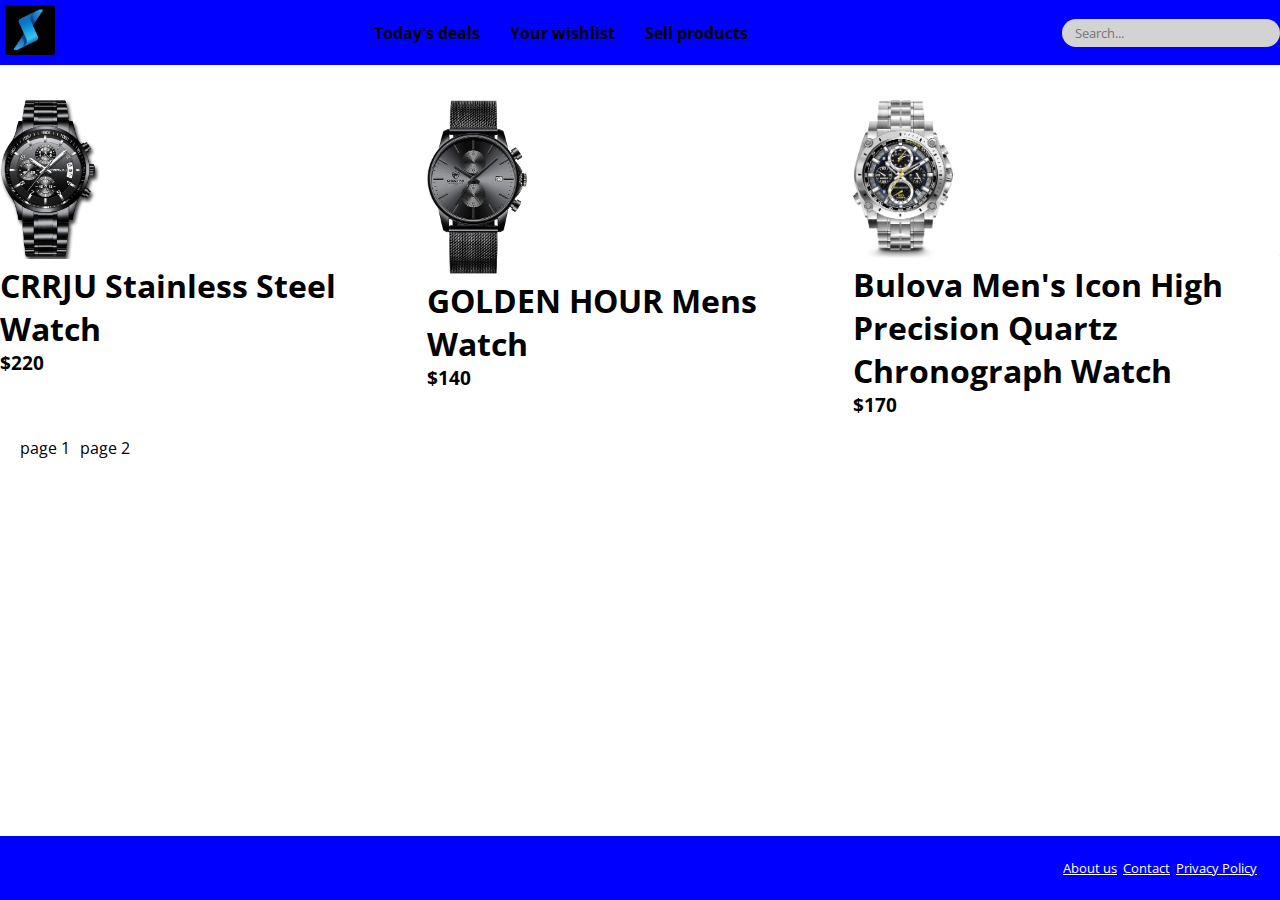
<file: index.html>
<!--    
    Student name: Omar Saeed Ali Ahmed Negm
    Section: 4
    Student no.: 83 
 -->
<!DOCTYPE html>
<html lang="en">

<!-- Semantic elements:
header
footer
aside
main
article
nav
section
details 
-->

<head>
	<meta charset="UTF-8">
    <meta name="viewport" content="width=device-width, initial-scale=1.0">
    <title>Watch-commerce</title>
    <link
    rel="stylesheet"
    href="https://cdnjs.cloudflare.com/ajax/libs/font-awesome/6.5.1/css/all.min.css"
    integrity="sha512-DTOQO9RWCH3ppGqcWaEA1BIZOC6xxalwEsw9c2QQeAIftl+Vegovlnee1c9QX4TctnWMn13TZye+giMm8e2LwA=="
    crossorigin="anonymous"
    referrerpolicy="no-referrer"
/><!--for imported icons from www.fontawesome.com-->
<link rel="stylesheet" type="text/css" href="style.css" />
</head>


<body>
    <!-- element.classname or  element#id or anycombination>>hitting enter you get the tag with class(es)/id-->
    <main></main>
    <header class="navbar-container"><!--Header Section:-->
        <section class="navLeft">
            
            <div id="logo">
                <a href="index.html">
                    <img id="logo_img" src="images/logo.png" alt="logo.png">
                </a>
            </div><!--End of .navToo-left-container -->
        </section>
            <nav class="navMiddle">
                <ul class = "nav-menu">
                    <li> <a class = "a-links" href="#">Today's deals</a> </li>
                    <li> <a class = "a-links" href="#">Your wishlist</a> </li>
                    <li> <a class = "a-links" href="#">Sell products</a> </li>
                </ul> 
            </nav>

            <span class="navRight">
                <input type="text" placeholder="Search..." class="search-input" />
                <button class="fa-solid fa-magnifying-glass" id="search-icon"></button><!--Alternatively:
                    <i class="fa-solid fa-magnifying-glass" id="search-icon"></i> -->
                
            </span><!-- End of  .navRight-container-->
            <button class="fa-solid fa-bars" id="hamburger-icon"></button>
            <aside class="hamburger-menu hidden" id="menu">
                <ul class = "mobile-menu ">
                    <li> <a class = "a-links" href="#">Today's deals</a> </li>
                    <li> <a class = "a-links" href="#">Your wishlist</a> </li>
                    <li> <a class = "a-links" href="#">Sell products</a> </li>
                </ul>
            </aside>
    </header> 
<div class="slider">
    <section class="slider-container">
        <!--How to import variables from js file, instead of manually defining the items like this?
        maybe we can use foreach there in the file itself? embedding the html in it  -->
<!--1st  --><div class="item">
            <img src="images/products/71G3W5z0F2L._AC_SX679_.jpg" alt="" class="itm-img">
            <h1 class="item-name" >CRRJU Stainless Steel Watch</h1>
            <h3 class="item-price">$220</h3>
        </div>
<!--2nd  --><div class="item">
            <img src="images/products/71Meq7sFVqL._AC_SY535_.jpg" alt="" class="itm-img">
            <h1 class="item-name" >GOLDEN HOUR Mens Watch</h1>
            <h3 class="item-price">$140</h3>
        </div>
<!--3rd  --><div class="item">
            <img src="images/products/81dI08mZslL._AC_SY741_.jpg" alt="" class="itm-img">
            <h1 class="item-name" >Bulova Men's Icon High Precision Quartz Chronograph Watch</h1>
            <h3 class="item-price">$170</h3>
        </div>
<!--4th --><div class="item">
            <img src="images/products/61VFHFIf77L._AC_SX679_.jpg" alt="" class="itm-img">
            <h1 class="item-name" >Aeac SmartWatch</h1>
            <h3 class="item-price">$100</h3>
        </div>
<!--5th  --><div class="item">
            <img src="images/products/7175YjUMF+L._AC_SX679_.jpg" alt="" class="itm-img">
            <h1 class="item-name" >Timex Metropolitan S Smartwatch</h1>
            <h3 class="item-price">$200</h3>
        </div>
<!--6th  --><div class="item">
            <img src="images/products/61ueYKWLNqL._AC_SL1500_.jpg" alt="" class="itm-img">
            <h1 class="item-name" >Amazfit Bip 5 SmartWatch</h1>
            <h3 class="item-price">$270</h3>
        </div>

    </section>
    <footer class="slider-control">
        <ol class="slides">
            <li id="slide-1">page 1</li>
            <li id="slide-2">page 2</li>
        </ol>
    
    </footer>
</div>
    <footer class="Footer">
        <section class="social">
            <a href="https://www.facebook.com/"><i class="fa-brands fa-facebook"></i></a>
            <a href="https://twitter.com/"><i class="fa-brands fa-twitter"></i></a>
            <a href="https://www.instagram.com/"><i class="fa-brands fa-instagram"></i></a>
        </section>
        <section class="important">
            <a href="about.html">About us</a>
            <a href="#" id="cnt">Contact</i></a>
            <a href="about.html">Privacy Policy</a>

        </section>
    </footer>

    <script src="app.js"></script>
</body>



</html>
</file>
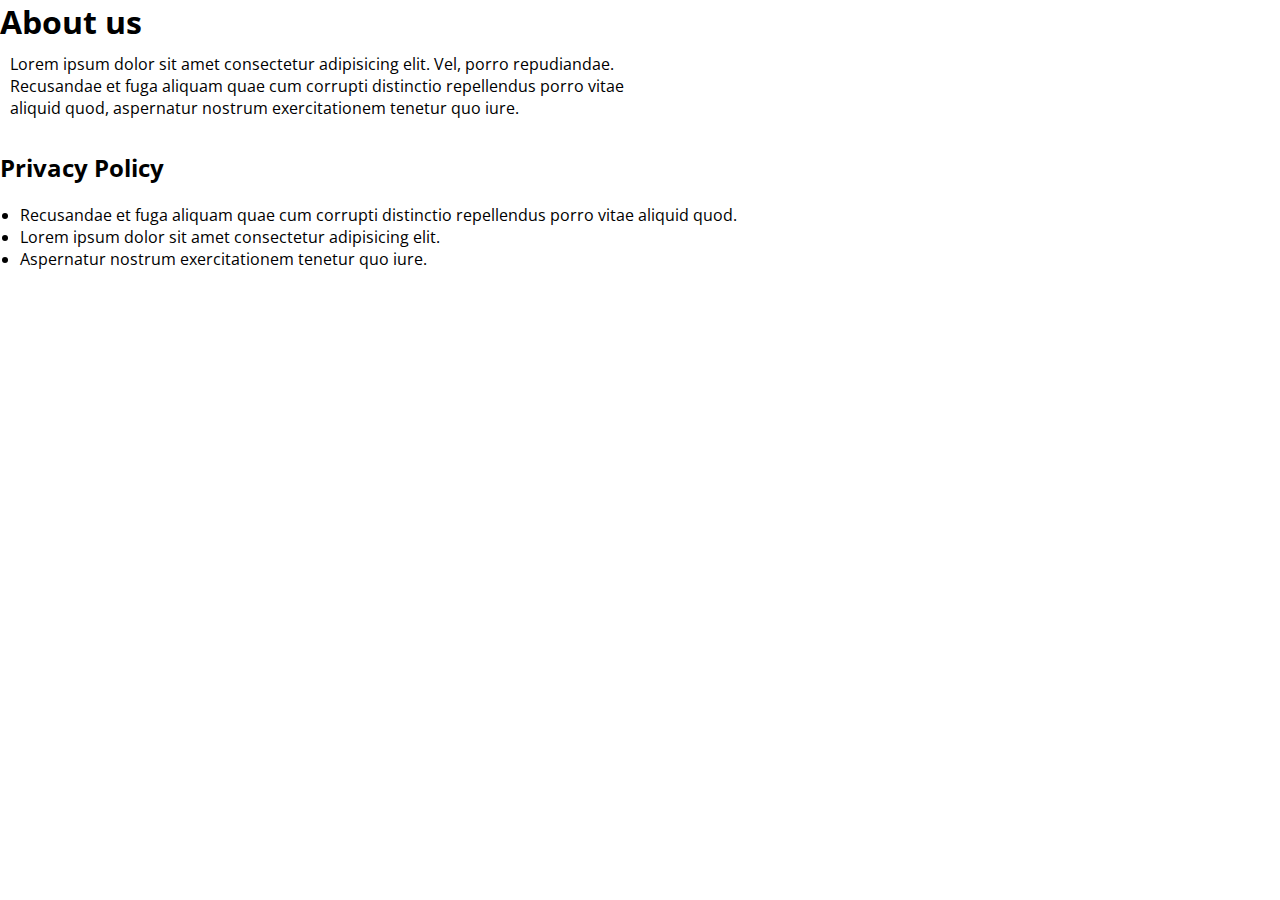
<file: about.html>
<!-- 
Refer to :  <footer class="Footer">
                    <section class="important">
in index.html file
-->
<!DOCTYPE html>
<html lang="en">
<head>
    <meta charset="UTF-8">
    <meta name="viewport" content="width=device-width, initial-scale=1.0">
    <title>Document</title>

    <link rel="stylesheet" type="text/css" href="style.css" />

</head>
<body>
    <h1 >About us</h1>
    <p class="About">Lorem ipsum dolor sit amet consectetur adipisicing elit. Vel, porro repudiandae. Recusandae et fuga aliquam quae cum corrupti distinctio repellendus porro vitae aliquid quod, aspernatur nostrum exercitationem tenetur quo iure.</p>
    <br>
    <h2>Privacy Policy</h2>
    <ul class="privacy">
        <li>Recusandae et fuga aliquam quae cum corrupti distinctio repellendus porro vitae aliquid quod.</li>
        <li>Lorem ipsum dolor sit amet consectetur adipisicing elit.</li>
        <li>Aspernatur nostrum exercitationem tenetur quo iure.</li>
        <!-- <li>Phone: 12345678</li>
        <li>Email: <a href="#">example@gmail.com</a></li> -->
    </ul>
</body>
</html>
</file>
<file: style.css>
/*   
    Student name: Omar Saeed Ali Ahmed Negm
    Section: 4
    Student no.: 83 
*/


@import url('https://fonts.googleapis.com/css2?family=Open+Sans:ital,wght@0,300..800;1,300..800&display=swap');
/* custom properties: */
:root{/*global variables*/
    --prim-color:blue;  /*theme color of my web page*/
    --second-color:white;
    --extra-color-:lightgreen;
}

*{
    box-sizing: border-box; /*means margin and padding contribute in the element actual size, no extra size*/
    margin: 0;
    padding: 0;
    background: none;
    font-family: 'Open Sans';/*That imported in the first line above*/
    color:black;/*implicitly, the font color*/
}

/*classes:
a-links
navBottom
navTop
*/
.a-links{
    text-decoration: none
    
}
.a-links:hover{
    color: var(--extra-color-);
}


.nav-menu{
    list-style: none;
    
}
#search-icon{
    margin: 5px;
}
/*  */
.navbar-container {
    /* position: relative;  */
    /*The parent under which comes the next sections of the page*/
    background-color:var(--prim-color);
    position: fixed;
    display: flex;
    flex-direction: row;/*The default direction*/
    justify-content: space-between;
    align-items: center; /*much better than baseline*/
    width: 100%;
    /* max-width: 1440px; */
    margin: 0 auto;/*  horizontal margin is auto sized. */
    height:auto;    /*automatically adjusts an element's height based on its content.*/

  }
.navMiddle ul{
    display: flex;
    align-items: center;
    /* margin-right: 100px; */
}
.navMiddle{
    flex-basis:1;
    /* margin-left: 20px; */

}
.navMiddle li{
    margin: 0 15px;
    font-weight:bold;
}

/*  */

/* elements:
nav
div
img
i
h3
[header
footer
aside
main
article 
nav
section     
details] */
article{
    margin: 5px 0;
    line-height: 1.75;
}
/*
ids:
logo_img

*/

#logo_img{
    margin: 5px;
    border-radius: 3px;
    width: 50px;
    height: 50px;
}

.navRight{
    display: flex;
    align-items: center;
    /* border: 1.5px white solid; */
    background-color: lightgrey;
    border-radius: 25px;
    padding: 5px 10px;
}
.navRight #search-icon{
    color: black;
    cursor: pointer;
    border-style: none;
    padding-right: 10px;
}
.navRight .search-input{
    padding-left: 3px;
    border: none;
    outline: none;  /*So that when you click on it, no border appears*/
}

 #hamburger-icon{
    display: none;
    border: none;
    cursor: pointer;
    background: none;

}

@media (max-width: 768px){/*a media query to show/hide the hamburger icon*/
    #hamburger-icon {
      display: block;
      background-color: lightgrey;
      padding: 3px;
      border-radius: 3px;
      box-sizing: border-box;
      margin: 0 15px;

    }
    
    /* .search-input{
        display: none;
    } */
    .navMiddle{
        display: none;
    }
}
.no-scroll {
    overflow: hidden;
  }

.hamburger-menu {
    position: fixed;
    z-index: 10;
    top: 85px;
    right: 0;
    background-color: white;
    color: black;
    width: 80%;
    height: 100%;
    padding: 30px;
    border-color: lightgrey;
    border-style: solid;
    list-style: none;
    /* border-top: none; */
    margin: 0;
    transition: all 0.3s;   /*any duration to make smooth transition*/
  }
  .hidden {/*to hide the side bar*/
    transform: translateX(100%);
  }
/*-----------------------*/
.privacy{
    margin: 20px;
}
.About{
    margin: 10px;
    width: 50%;
}
/*  */
.slider{
    position: relative;
    z-index: -1;

    top: 100px;
    display: grid;
    grid-template-rows: 3fr 1fr;
    
}
.slider-container{
    display: flex;
    width: 200vw;
    justify-content: space-evenly;
}
.item{
    width: 35vw;
}
.itm-img{
    width: 100px;
    /* height: 100px; */
    width: 100px; 
}
.slider-control{
    margin: 15px;
}
.slides {
    list-style: none;
    display: flex;
    justify-content: flex-start;
}
.slides li{
    padding: 5px;
}
/*  */
.Footer{
    background-color: var(--prim-color);
    position: fixed;/*So that its padding doesn't effect*/
    display: flex;
    bottom: 0px;
    width: 100%;
    /* flex-direction: column; */
    /* height: 100%; */
    align-items: flex-end;
    justify-content: space-between;
    padding: 20px;
    /* margin: 30px; */
    
 }
.Footer .important{
    display: flex;
    justify-content: space-around;
}
.Footer a{
    padding: 3px;
    font-size: small;
    color: white;
}
.Footer .social i{
    color: white;
}
/**/


.search-results {
    color: black;
    position: absolute;
    top: 100%;
    left: 0;
    width: 100%;
    background-color: white;
    flex-direction: column;
    gap: 10px;
    padding: 10px;
    border-bottom-left-radius: 10px;
    border-bottom-right-radius: 10px;
    box-shadow: 0 0 10px rgba(0, 0, 0, 0.1);
    z-index: 100;
}

.search-result {
    z-index: 100;

    cursor: pointer;
    padding: 10px;
    border-bottom: 1px solid lightgray;
    display: grid;
    grid-template-columns: 50px 1fr;
    grid-template-rows: 25px 25px;
    grid-template-areas:
        "img name"
        "img price";
}

.search-result img {
    grid-area: img;
    width: 50px;
    height: 50px;
    object-fit: cover;
}

.active-search {
    border-bottom-left-radius: 0 !important;
    border-bottom-right-radius: 0 !important;
}
</file>
